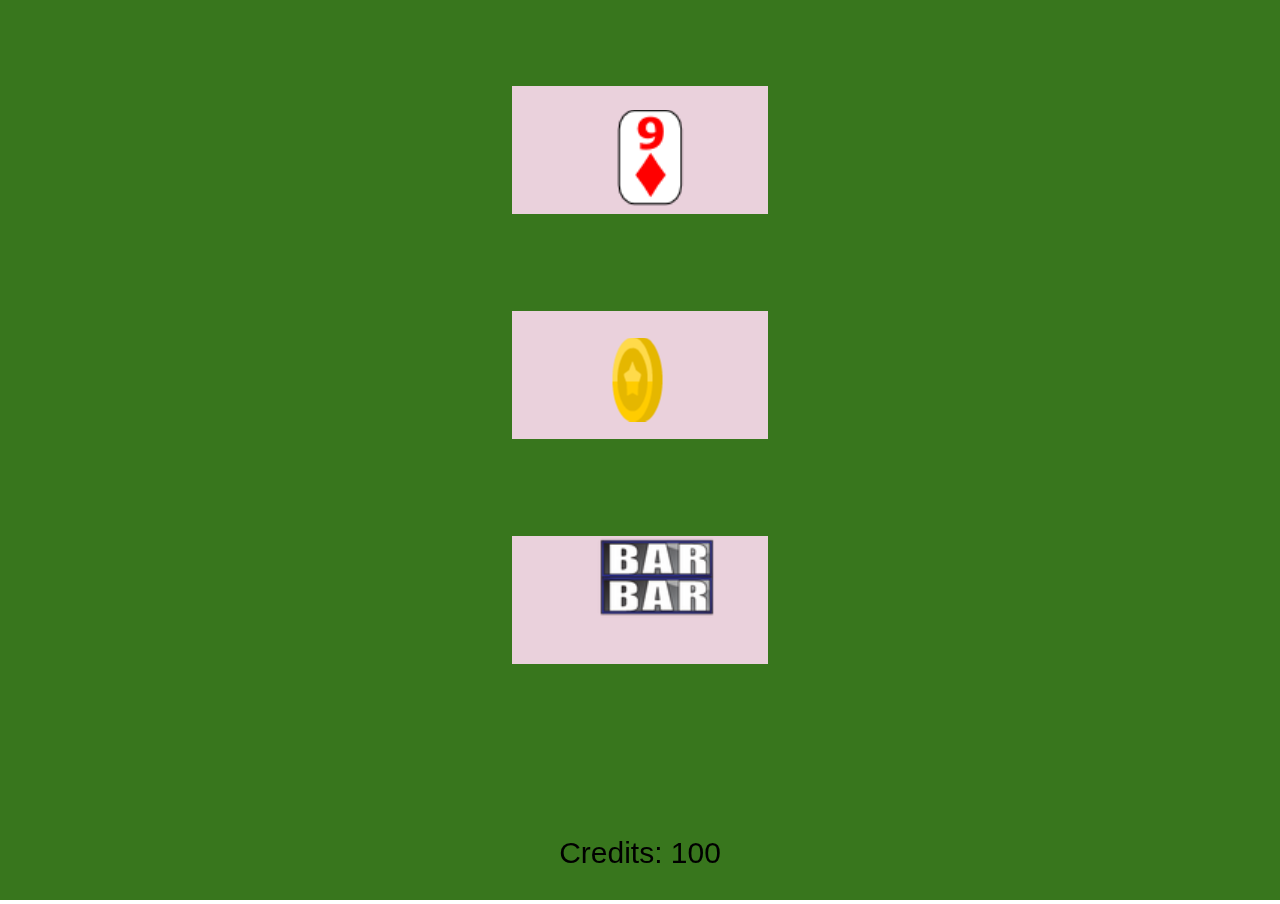
<file: index.html>
<!DOCTYPE html>
<html lang="en" dir="ltr">
  <head>
    <meta charset="utf-8">
    <link href="style.css" rel="stylesheet" type="text/css" />

    <title> Game! </title>
  </head>
  <body>

    <canvas id="myCanvas"></canvas>
    <script src=".\script.js"></script>



  </body>
</html>
</file>
<file: style.css>
body {
  overflow: hidden; /* Hide scrollbars */
  padding: 0px;
  margin: 0px;
}
</file>
